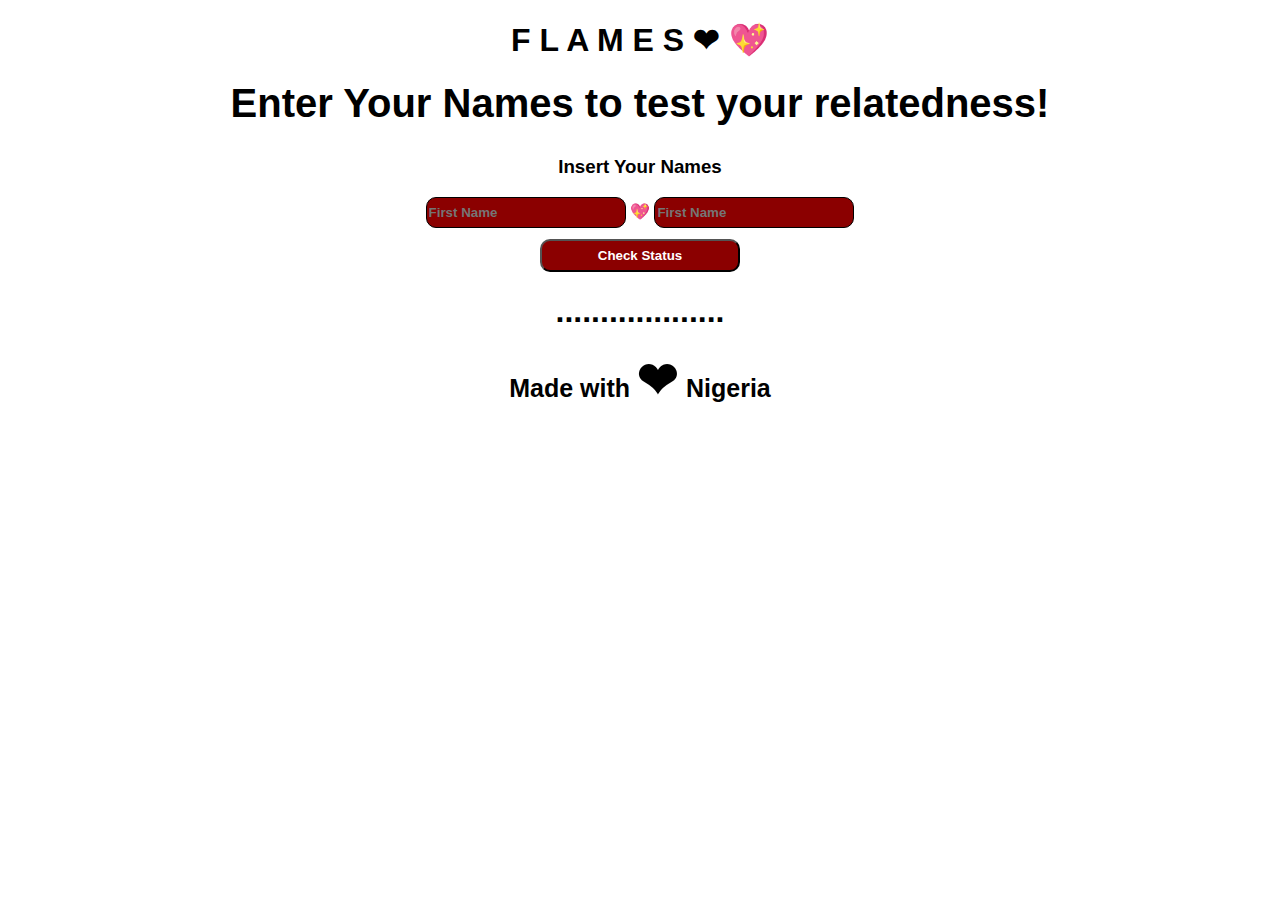
<file: index.html>
<!DOCTYPE html>
<html>
<head>
    <meta charset='utf-8'>
    <meta http-equiv='X-UA-Compatible' content='IE=edge'>
    <title>Flames</title>
    <meta name='viewport' content='width=device-width, initial-scale=1'>
    <link rel='stylesheet' type='text/css' media='screen' href='index.css'>
    <script src='index.js'></script>
</head>
<body>
   <h1>F L A M E S ❤ 💖</h1>
   <h2 id="hi">Enter Your Names to test your relatedness!</h2>
   <h3 id="dope">Insert Your Names</h3>
   <div>
   <input id="your-name"  type="search" name="your-name" placeholder="First Name">
   <span>💖</span>
   <input id ="the-name" type="search" name="the-name" placeholder="First Name">
    </div>
    <button id="calculate">Check Status</button>
    <h1 id="wait">...................</h1>
</body>
<footer>Made with <span id="nigeria">❤</span> Nigeria </footer>
</html>
</file>
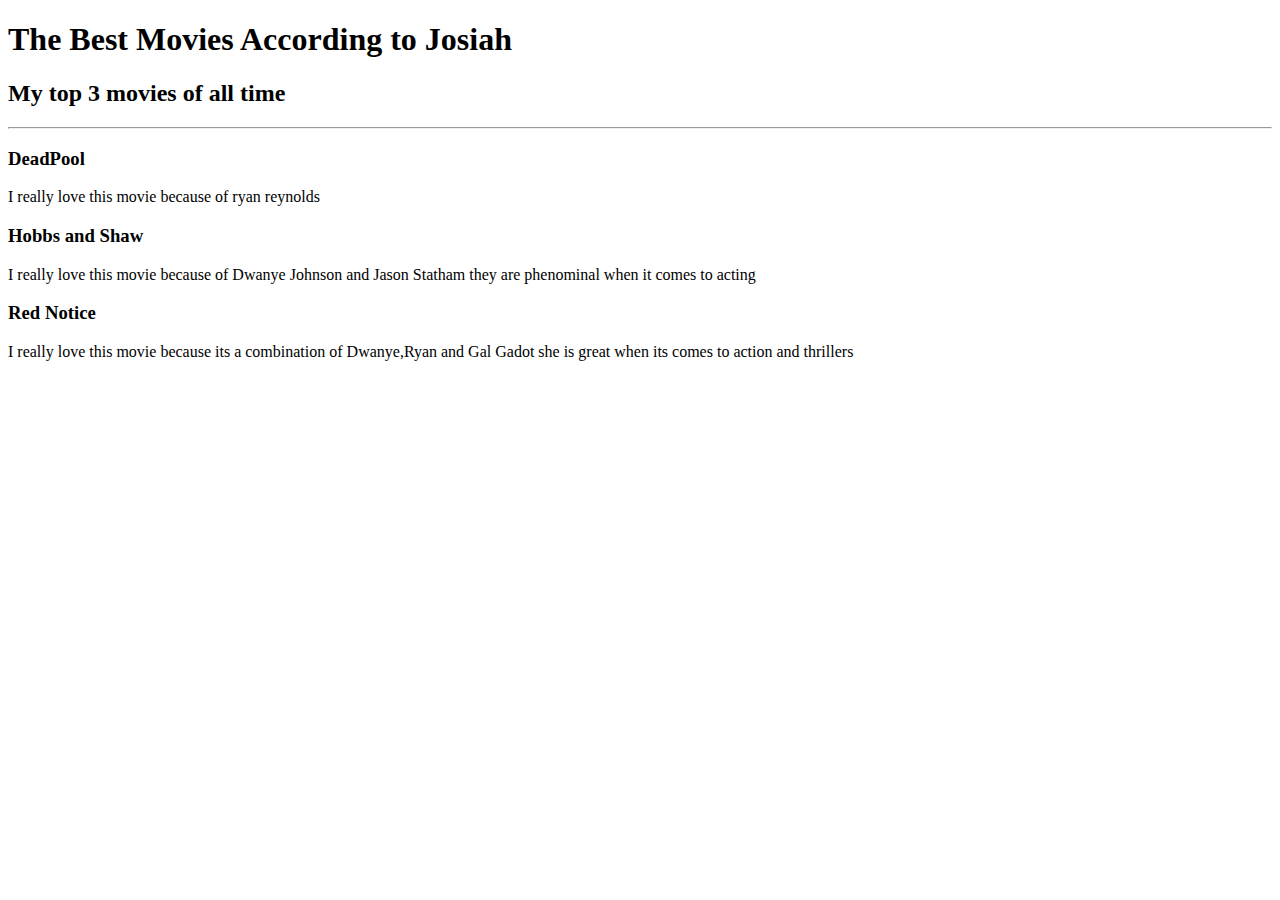
<file: movie ranking.html>
<!DOCTYPE html>
<html>
    <head></head>
    <body>
        <h1>The Best Movies According to Josiah</h1>
        <h2>My top 3 movies of all time</h2>
        <hr>
        <h3>DeadPool</h3>
        <p>I really love this movie because of ryan reynolds</p>
        <h3>Hobbs and Shaw</h3>
        <p>I really love this movie because of Dwanye Johnson and Jason Statham they are phenominal when it comes to acting</p>
        <h3>Red Notice</h3>
        <p>I really love this movie because its a combination of Dwanye,Ryan and Gal Gadot she is great when its comes to action and thrillers</p>
    </body>
</html>
</file>
<file: index.css>
body{
    font-family: 'Trebuchet MS', 'Lucida Sans Unicode', 'Lucida Grande', 'Lucida Sans', Arial, sans-serif;
    text-align: center;
    /* background-image: url(fishes.jpg);
    background-size: cover; */
}

h2{
    font-size: 40px;
    margin: 0;
    margin-bottom: 30px;
}

#your-name{
    width: 200px;
    border-radius: 10px;
    padding-top: 7px;
    padding-bottom: 7px;
    border: 1px solid black;
    font-weight: bold;
    margin-bottom: 5px;
    color: white;
    background: darkred;
}

#the-name{
    width: 200px;
    border-radius: 10px;
    padding-top: 7px;
    padding-bottom: 7px;
    border: 1px solid black;
    font-weight: bold;
    margin-bottom: 5px;
    color: white;
    background: darkred; 
}

button{
    width: 200px;
    border-radius: 10px;
    padding-top: 7px;
    padding-bottom: 7px;
    font-weight: bold;
    margin-top: 6px;
    color: white;
    background: darkred; 
}

footer{
    font-weight: bold;
    font-size: 25px;
}

#nigeria{
    font-size: 50px;
}
</file>
